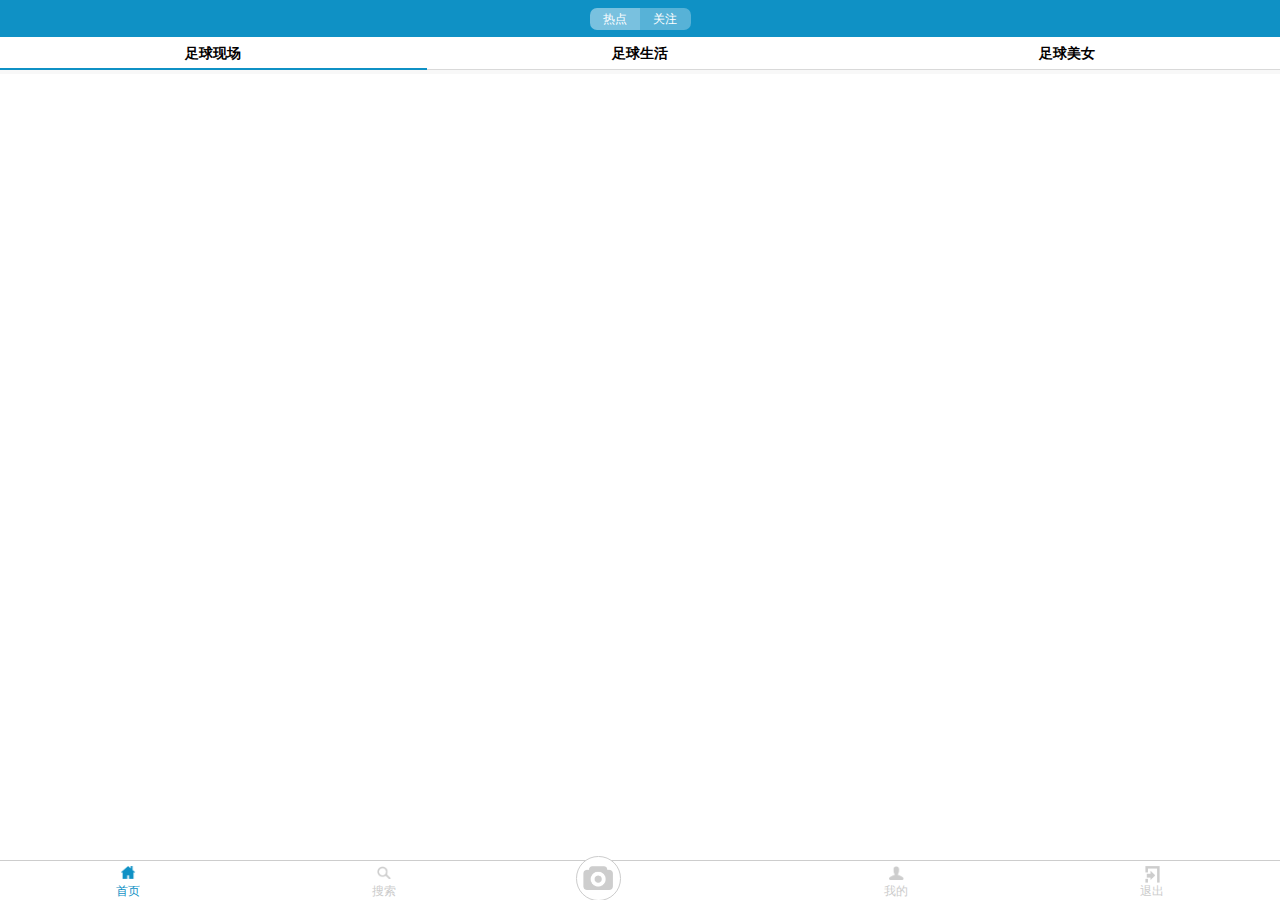
<file: footBall/index.html>
<!DOCTYPE html>
<html>
	<head>
		<meta charset="UTF-8">
		<meta name="viewport" content="width=device-width, initial-scale=1, user-scalable=no">
		<title>足球圈子</title>
		<link rel="stylesheet" href="css/reset.css" />
		<link rel="stylesheet" href="css/index.css" />
		<link rel="stylesheet" href="css/config.css" />
		<script type="text/javascript" src="js/jquery-1.11.3.js" ></script>
		<script type="text/javascript" src="js/iscroll.js" ></script>
		<script type="text/javascript" src="js/index.js" ></script>
		<script type="text/javascript" src="js/index_1.js" ></script>
	</head>
	<body>
	<div class="wrap">
		<div class="header">
			<div class="header-wrap">
				<span class="active first">热点</span>
				<span class="second">关注</span>
			</div>
		</div>
		<div class="topic" >
				<div class="border-width">足球现场</div>
				<div>足球生活</div>
				<div>足球美女</div>
		</div>
		<div class="main-wrap hh" id="srcoll" >
			<div class="main" id="scroller"  >
					
			</div>
				
		</div>
		<div class=" hh" id="srcoll-main2" >
			<div class="main" id="scroller"  >
					
				
			</div>
				
		</div>
		<div class=" hh" id="srcoll-main3" >
			<div class="main" id="scroller"  >
					
				
			</div>
				
		</div>
		
		
		<div class="main-wrap main2-warp" style="display:none">
			<section>
				<ul class="user-warp">
					<li >
						<div class="user">
							<span><img src="css/PIC.png"/></span>
							<h5>我叫小萌
								<i>382344</i>
							</h5>
							<p>我是小萌我怕誰！哈哈哈哈！</p>
						</div>
						<div style="width:100%;height:284px;background: green;"></div>
						<p class="speack">小丸子啊小丸子！</p>
					</li>
				</ul>
			</section>
			<section>
				<ul class="user-warp">
					<li >
						<div class="user">
							<span><img src="css/PIC.png"/></span>
							<h5>我叫小萌
								<i>382344</i>
							</h5>
							<p>我是小萌我怕誰！哈哈哈哈！</p>
						</div>
						<div style="width:100%;height:284px;background: green;"></div>
						<p class="speack">小丸子啊小丸子！</p>
					</li>
				</ul>
			</section>
		</div>
		<div class="footer">
			<a href="index.html" class="index">
				首页
			</a>
			<a href="search.html" style="margin-right:20%" class="sear">
				搜索			
			</a>
			<a href="#" class="cemera"></a>
			<a href="geren.html" class="my">
				我的		
			</a>
			<a href="#" class="exit">
				退出		
			</a>
			
		</div>
	</div>
	</body>
</html>
</file>
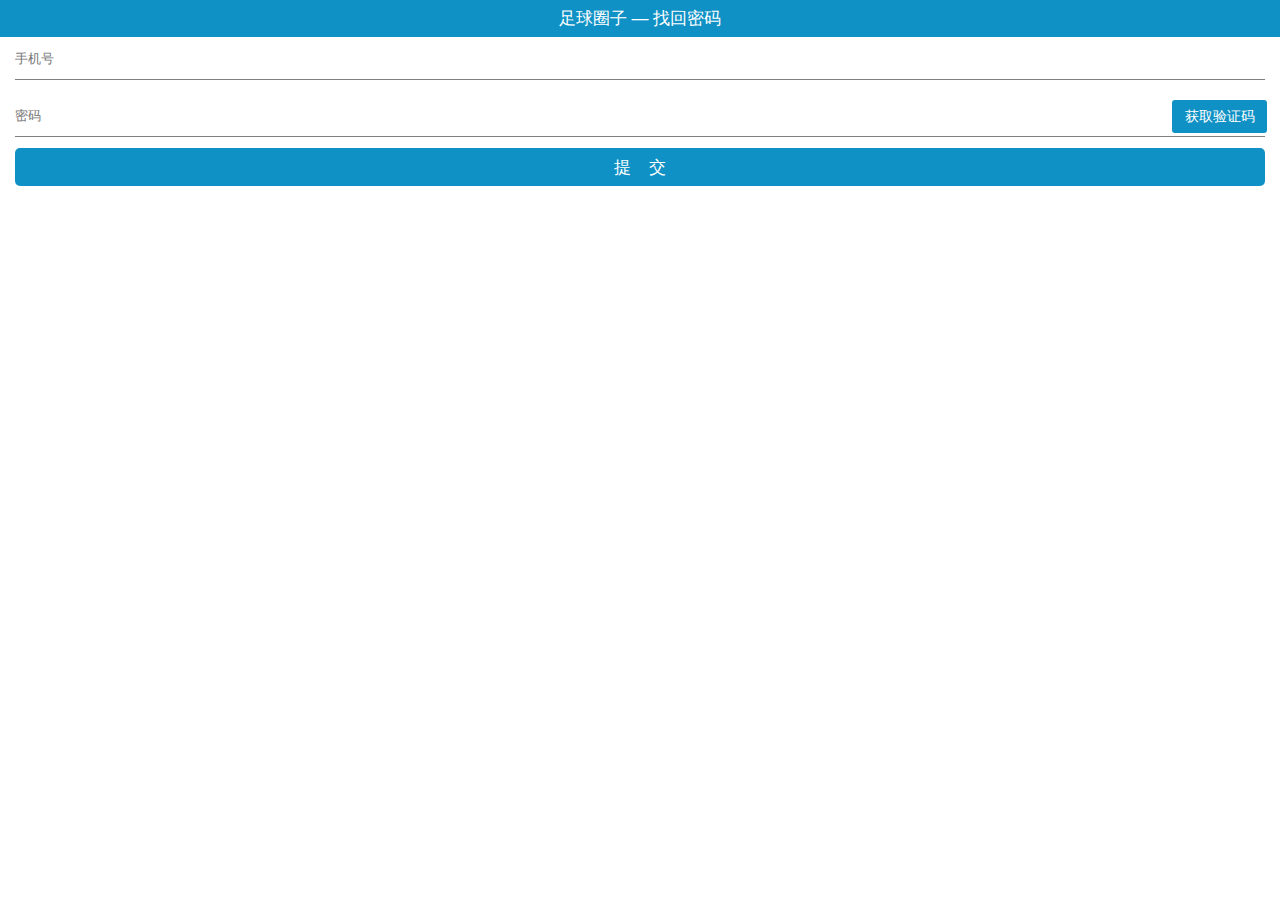
<file: footBall/find.html>
<!DOCTYPE html>
<html>
	<head>
		<meta charset="UTF-8">
		<meta name="viewport" content="width=device-width, initial-scale=1, user-scalable=no">
		<title>足球圈子 — 找回密码</title>
		<link rel="stylesheet" href="css/reset.css" />
		<link rel="stylesheet" href="css/common.css" />
	</head>
	<body>
		<header>足球圈子 — 找回密码</header>
		<div class="form find-form">
			<input type="text" placeholder="手机号"/>
			<input type="password"placeholder="密码" />
			<span>获取验证码</span>
			<button>提&nbsp;&nbsp;&nbsp;&nbsp;交</button>
		</div>
	</body>
</html>
</file>
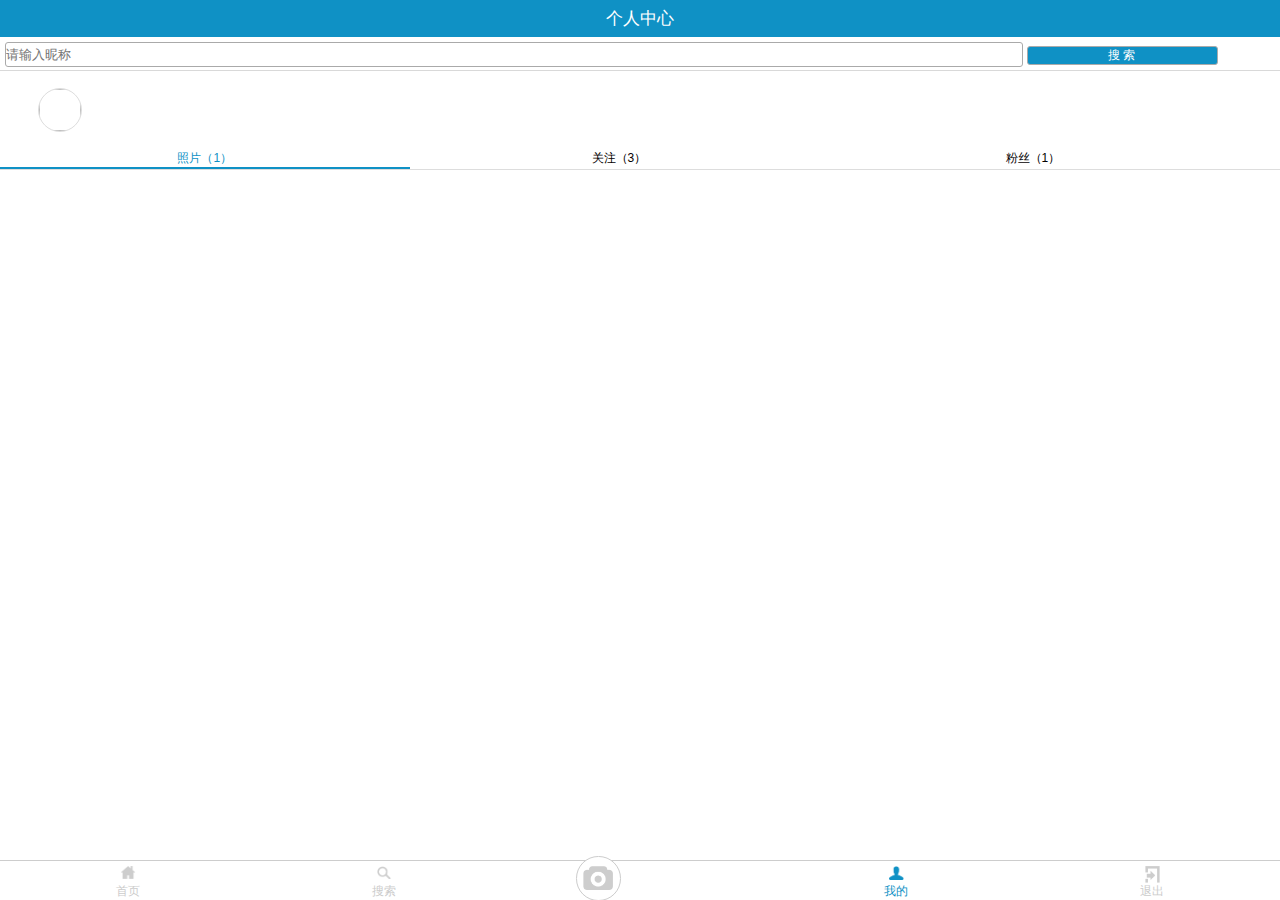
<file: footBall/geren.html>
<!DOCTYPE html>
<html>
	<head>
		<meta charset="UTF-8">
		<meta name="viewport" content="width=device-width, initial-scale=1, user-scalable=no">
		<title></title>
		<link rel="stylesheet" href="css/reset.css" />
		<link rel="stylesheet" href="css/common.css" />
		<link rel="stylesheet" href="css/search.css" />
		<link rel="stylesheet" href="css/geren.css" />
		<script type="text/javascript" src="js/jquery-1.11.3.js" ></script>
		<script type="text/javascript" src="js/iscroll.js" ></script>
		<script type="text/javascript" src="js/geren.js" ></script>
	</head>
	<body style="background: #fff;">
		<header>个人中心</header>
		<div class="search">
			<input type="text" placeholder="请输入昵称" />
			<button>搜索</button>
		</div>
		<div class="about">
			<!--<div class="me">
				<span class="touxiang"><img src="css/PIC.png" class="Icon"/></span>
				<h5 class="wo">我叫小萌</h5>
				<p class="ou">我是小萌我怕谁？哈哈哈哈!</p>
				
			</div>-->
				<ul class="ab-me">
					<li class="now">
						照片（<span class="photo">1</span>）
					</li>
					<li>
						关注（<span class="guanzhu">3</span>）
					</li>
					<li>
						粉丝（<span class="fensi">1</span>）
					</li>
				</ul>
			<div class="other">
				
			</div>
		</div>
		<div class="footer">
			<a href="index.html" class="index">
				首页
			</a>
			<a href="search.html" style="margin-right:20%" class="sear">
				搜索			
			</a>
			<a href="#" class="cemera"></a>
			<a href="geren.html" class="my">
				我的		
			</a>
			<a href="#" class="exit">
				退出		
			</a>
			
		</div>
	</body>
</html>
</file>
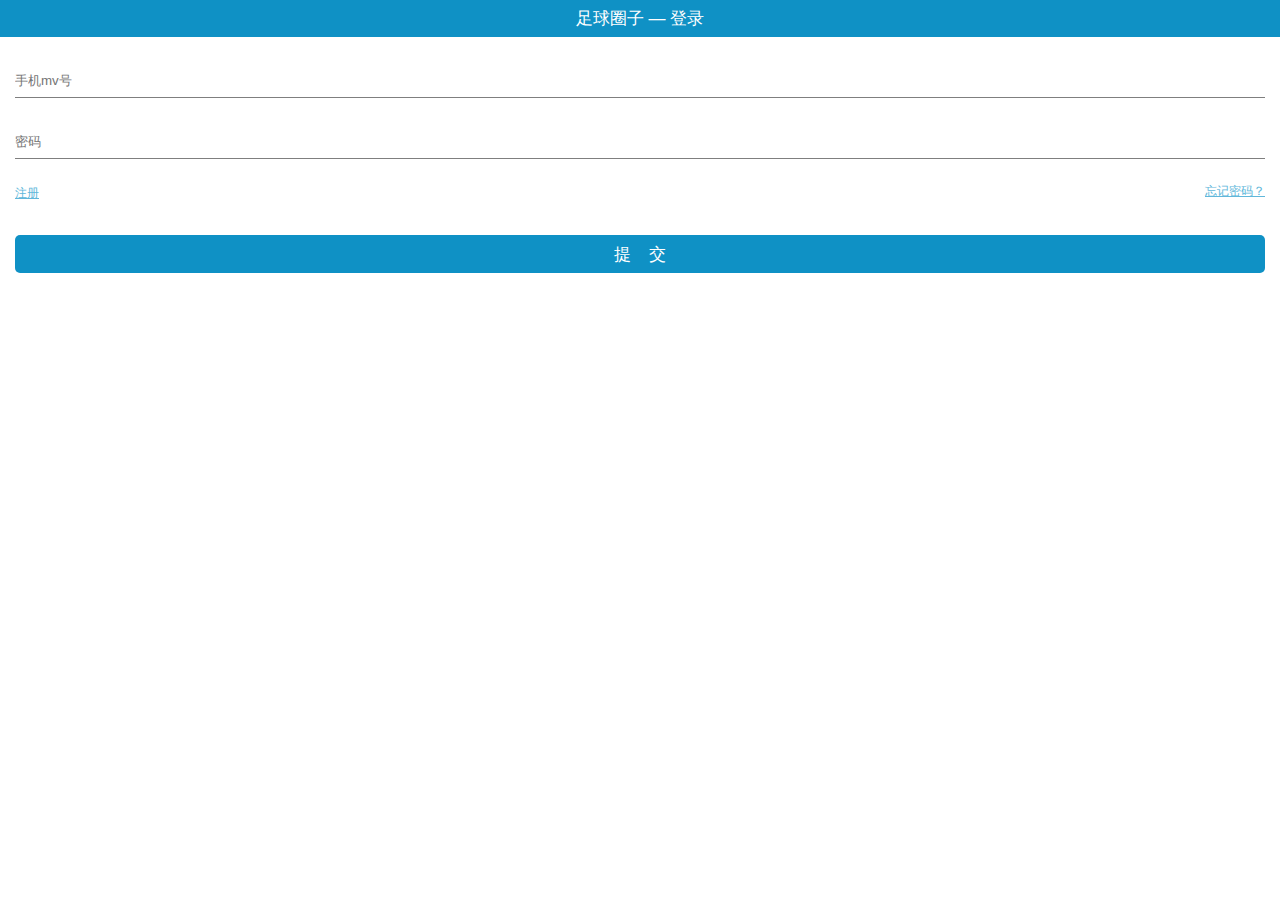
<file: footBall/login.html>
<!DOCTYPE html>
<html>
	<head>
		<meta charset="utf-8" />
		<meta name="viewport" content="width=device-width, initial-scale=1, user-scalable=no">
		<title>足球圈子 — 登录</title>
		<link rel="stylesheet" href="css/reset.css" />
		<link rel="stylesheet" href="css/common.css" />
		<script type="text/javascript" src="js/jquery-1.11.3.js" ></script>
		<script type="text/javascript" src="js/login.js" ></script>
		
	</head>
	<body>
		<div class="wrap">
			<header>足球圈子 — 登录</header>
			<div class="form">
				<input type="text" placeholder="手机mv号" id="name" required="required"/ onblur="_checked(this)">
				<input type="password" placeholder="密码" id="pwd" required="required"/>
				<div class="links">
					<a href="#">注册</a>
					<a href="#" class="forget">忘记密码？</a>
				</div>
				<button>提&nbsp;&nbsp;&nbsp;&nbsp;交</button>
			</div>
		</div>
	</body>
</html>
</file>
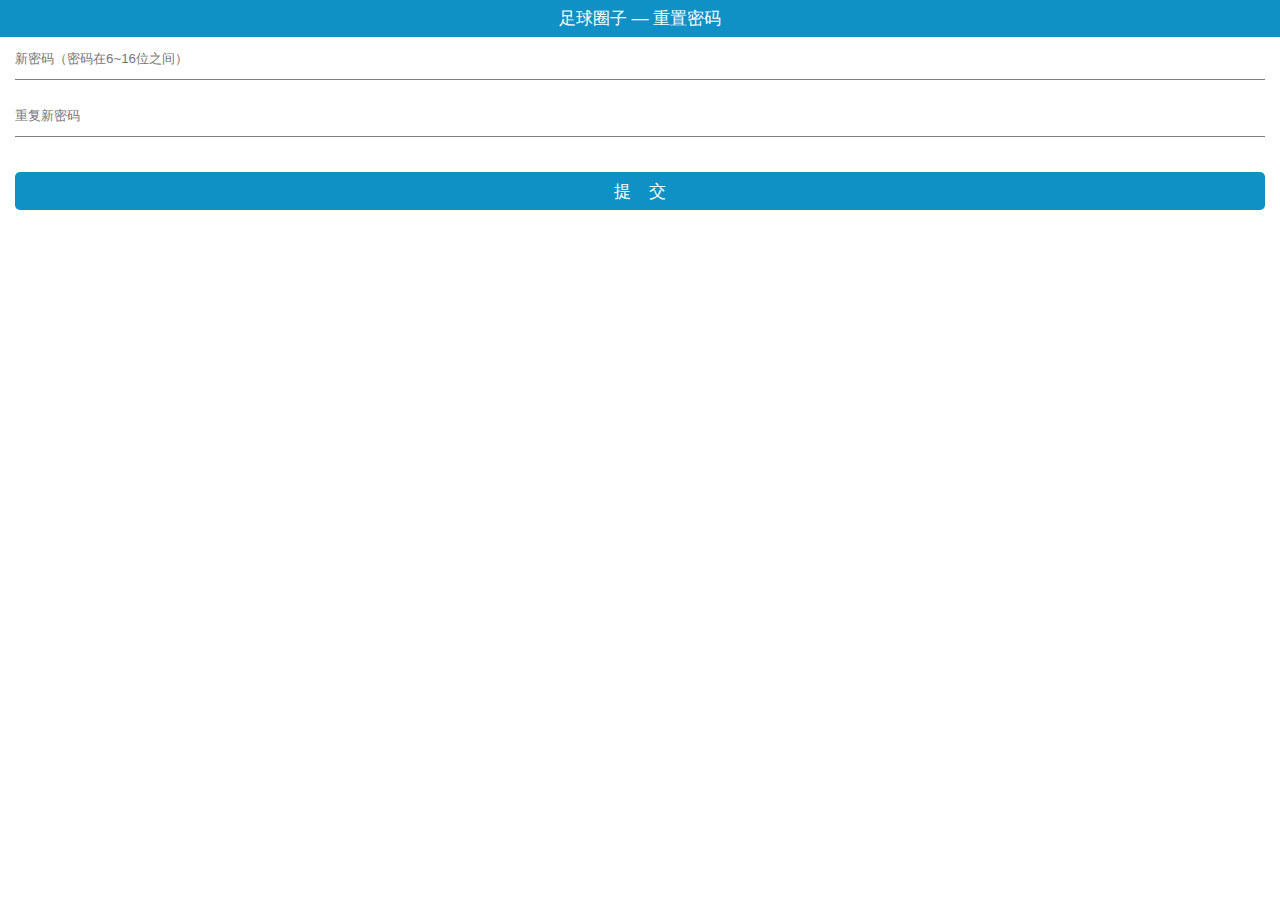
<file: footBall/reset.html>
<!DOCTYPE html>
<html>
	<head>
		<meta charset="UTF-8">
		<meta name="viewport" content="width=device-width, initial-scale=1, user-scalable=no">
		<title>足球圈子 — 重置密码</title>
		<link rel="stylesheet" href="css/reset.css" />
		<link rel="stylesheet" href="css/common.css" />
	</head>
	<body>
		<header>足球圈子 — 重置密码</header>
		<div class="form find-form reset-form">
			<input type="password" placeholder="新密码（密码在6~16位之间）"/>
			<input type="password" placeholder="重复新密码"/>
			<button>提&nbsp;&nbsp;&nbsp;&nbsp;交</button>
		</div>
	</body>
</html>
</file>
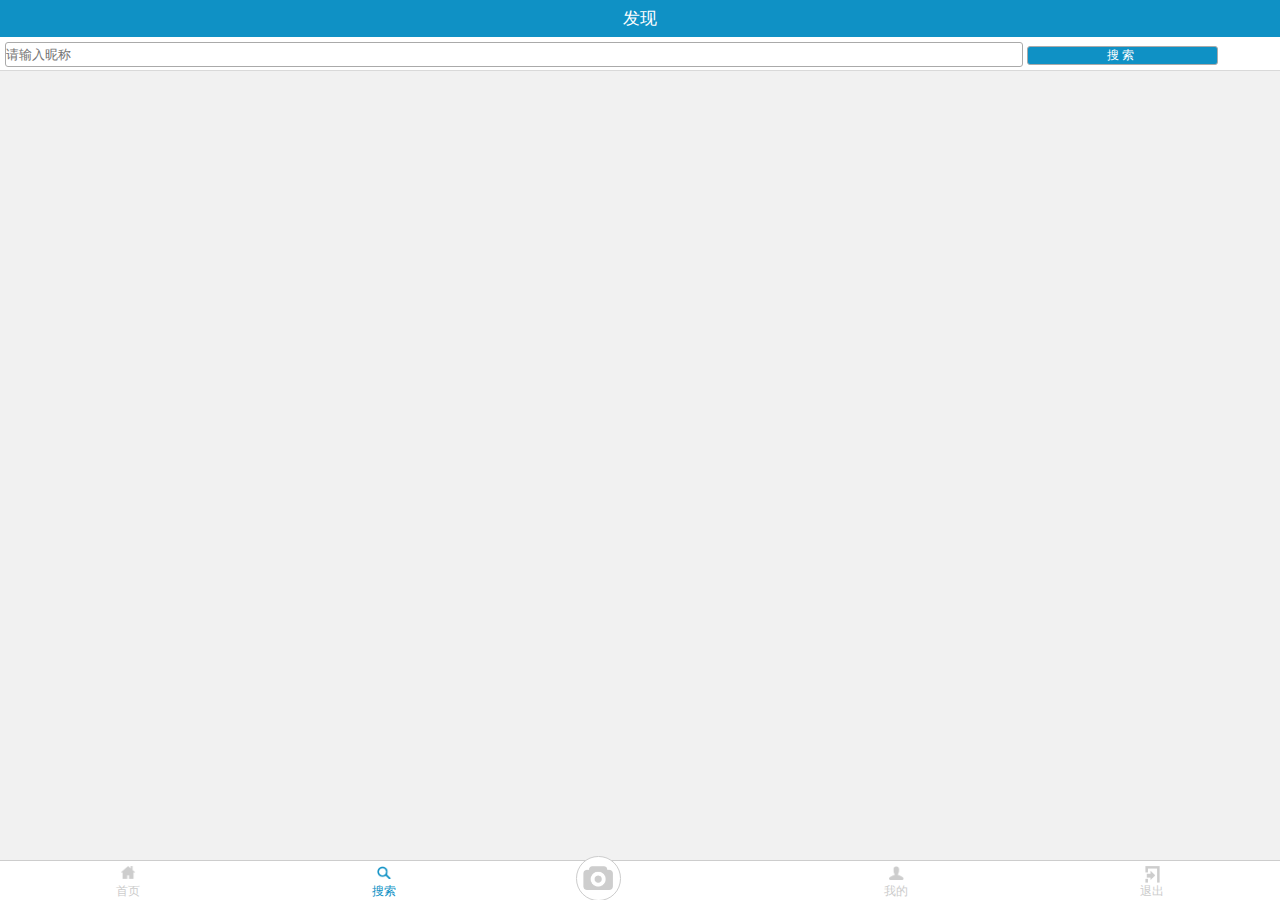
<file: footBall/search.html>
<!DOCTYPE html>
<html>
	<head>
		<meta charset="UTF-8">
		<meta name="viewport" content="width=device-width, initial-scale=1, user-scalable=no">
		<title></title>
		<link rel="stylesheet" href="css/common.css" />
		<link rel="stylesheet" href="css/search.css" />
		<script type="text/javascript" src="js/jquery-1.11.3.js" ></script>
		<script type="text/javascript" src="js/iscroll.js" ></script>
		<script type="text/javascript" src="js/search.js" ></script>
		
	</head>
	<body style="background: #f1f1f1;">
		<header>发现</header>
		<div class="search">
			<input type="text" placeholder="请输入昵称" class="nicheng-search"/>
			<button class="btn">搜索</button>
		</div>
		<div id="scroll-wrap">
			<div class="result" id="scroller">
				<ul class="s-res">
					<!--<li class="bder">
						<a class="res" href="#">
							<span class="userInfo">
								<img src="css/PIC.png" class="oImg"/>
							</span>
							<h5 class="tit">我叫小萌</h5>
							<p class="miao">我是小萌我怕誰！哈哈哈哈！</p>
							<span class="guan">关注</span>
						</a>
					</li>-->
				</ul>
			</div>
		</div>
		<div class="footer">
			<a href="index.html" class="index">
				首页
			</a>
			<a href="search.html" style="margin-right:20%" class="sear">
				搜索			
			</a>
			<a href="#" class="cemera"></a>
			<a href="geren.html" class="my">
				我的		
			</a>
			<a href="#" class="exit">
				退出		
			</a>
			
		</div>
	</body>
</html>
</file>
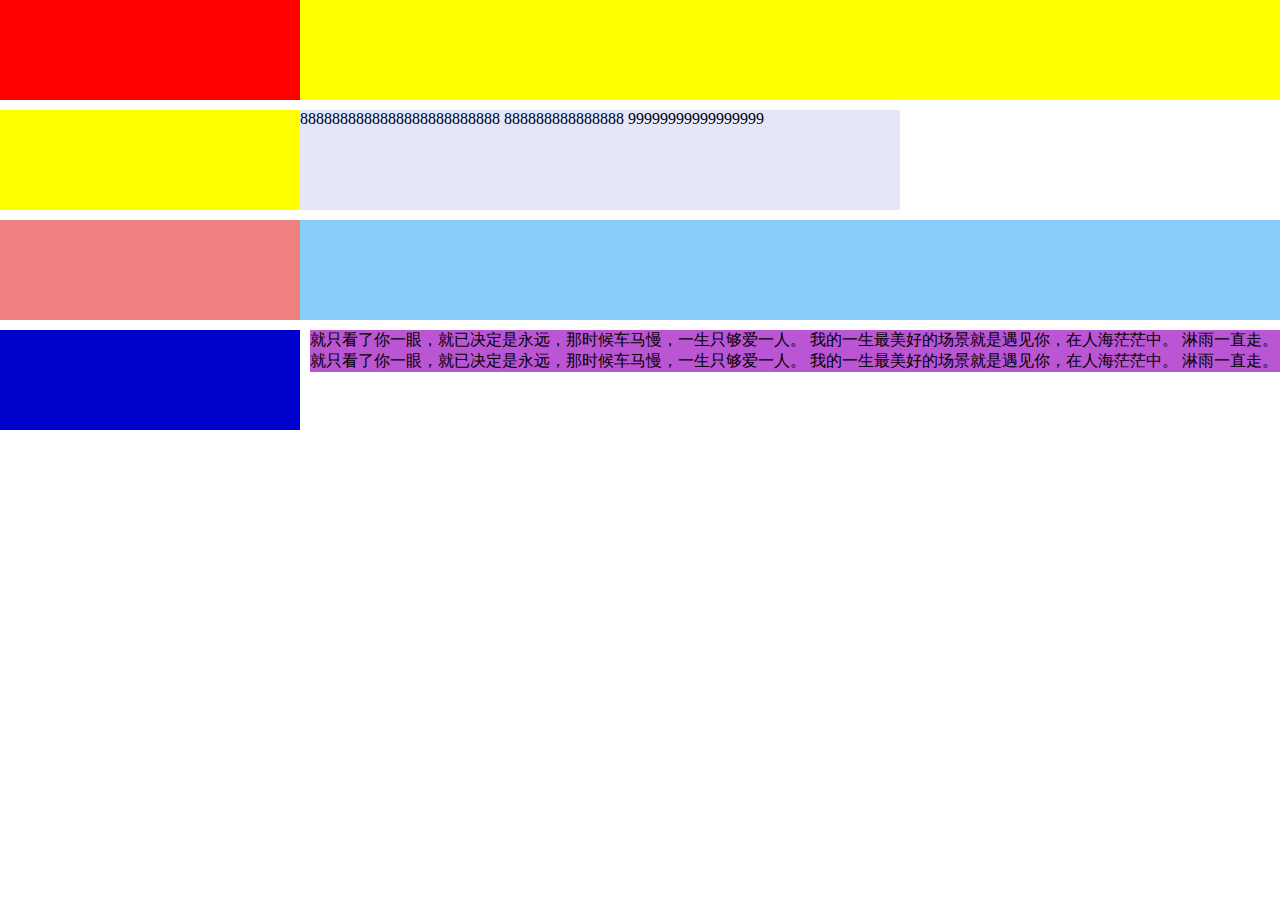
<file: 面试/code/2021_2_1.html>
<!DOCTYPE html>
<html lang="en">
<head>
  <meta charset="UTF-8">
  <meta name="viewport" content="width=device-width, initial-scale=1.0">
  <title>Document</title>
</head>
<style>
  * {
    margin: 0;
    padding: 0;
  }
  .main {
    display: flex;
    height: 100px;
  }
  .main .left-img {
    width: 300px;
    height: inherit;
    background-color: red;
  }
  .main .right-con {
    flex: 1;
    height: inherit;
    background-color: yellow;
  }

  .main-2 {
    height: 100px;
    margin-top: 10px;
    width: 900px;
  }
  .main-2 .left-img {
    width: 300px;
    height: inherit;
    float: left;
    background-color: yellow;
  }
  .main-2 .right-con {
    width: 600px;
    height: inherit;
    float: left;
    background-color: lavender;
  }

  .main-3 {
    width: 100%;
    display: table;
    height: 100px;
    margin-top: 10px;
  }
  .main-3 .left-img {
    display: table-cell;
    width: 300px;
    height: inherit;
    background-color: lightcoral;
  }
  .main-3 .right-con {
    height: inherit;
    background-color: lightskyblue;
  }

  .main-4 {
    width: 100%;
    margin-top: 10px;
   
    clear: both;
  }
  .main-4 .left-img {
    width: 300px;
    height: 100px;
    float: left;
    background-color: mediumblue;
  }
  .main-4 .right-con {
    margin-left: 310px;
    background-color: mediumorchid;
  }
</style>
<body>
  <!--flex布局-->
  <div class="main">
    <div class="left-img"></div>
    <div class="right-con"></div>
  </div>
  
  <!--float 适合宽度已知的-->
  <div class="main-2">
    <div class="left-img"></div>
    <div class="right-con">8888888888888888888888888
      888888888888888
      99999999999999999
    </div>
  </div>
  <!--table-->
  <div class="main-3">
    <div class="left-img"></div>
    <div class="right-con"></div>
  </div>
  <!--margin布局 +float -->
  <div class="main-4">
    <div class="left-img"></div>
    <div class="right-con">
      就只看了你一眼，就已决定是永远，那时候车马慢，一生只够爱一人。
      我的一生最美好的场景就是遇见你，在人海茫茫中。
      淋雨一直走。
      就只看了你一眼，就已决定是永远，那时候车马慢，一生只够爱一人。
      我的一生最美好的场景就是遇见你，在人海茫茫中。
      淋雨一直走。
    </div>
  </div>
</body>
<script>
  function promiseFirst(executor) {
    let that = this
    this.status = 'pending'
    this.value = null
    this.reason = null
    this.onSuccessCallback  = []
    this.onRejectCallback = []
    function resolve(value) {
      if(that.status === 'pending') {
        that.status = 'success'
        that.value = value
        that.onSuccessCallback.forEach(item => {
          item(value)
        });
      }
    }
    function reject(value) {
      if(that.status === 'pending') {
        that.status = 'error'
        that.reason = value
        that.onRejectCallback.forEach(item =>{
          item(value)
        })
      }
    }
    executor(resolve, reject)
  }
  promiseFirst.prototype.then = function(onSuccess, onFailed) {
    onSuccess = typeof onSuccess === 'function'?onSuccess: data => data
    onFailed = typeof onFailed === 'function' ? onFailed: error => { throw error }
    if(this.status === 'success') {
      return promiseNext = new promiseFirst((resolve, reject) =>{
        let result = onSuccess(this.value)
        getResolveValue(promiseNext, result, resolve, reject)
      })
      
    }else if(this.status === 'error') {
      onFailed(this.reason)
    }else {
      this.onSuccessCallback.push(onSuccess)
      this.onRejectCallback.push(onFailed)
    }
  }
  function getResolveValue(promiseNext, res, resolve, reject) {
    // 先排除
    if(promiseNext  === res) {
      return reject(new TypeError('同一个promise'))
    }
    let mark;
    if((typeof res === 'object' && res != null) || (typeof row === 'function')) {
      try{
        let then = res.then
        if(typeof then === 'function') {
          then.call(res, function(next) {
            if(mark) return
            mark = true
            getResolveValue(promiseNext, next, resolve, reject)
          }, function(err) {
            if(mark) return
            mark = true
            reject(err)
          })
        }else {
          resolve(res)
        }
      }catch(err){
        if(mark) return
        reject(err)
      }
    }else {
      resolve(res)
    }

  }
</script>
</html>
</file>
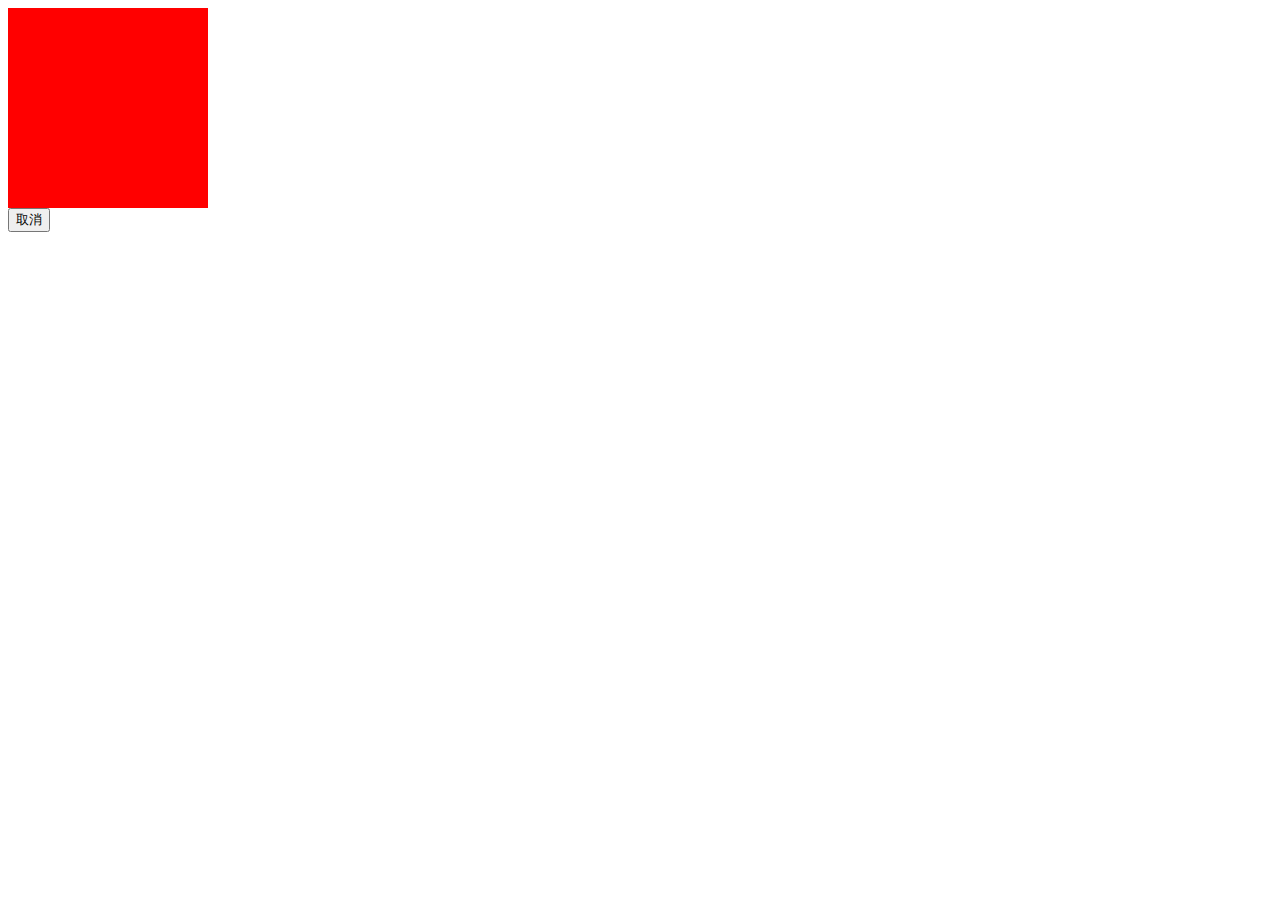
<file: 面试/code/2021_2_2.html>
<!DOCTYPE html>
<html lang="en">
<head>
  <meta charset="UTF-8">
  <meta name="viewport" content="width=device-width, initial-scale=1.0">
  <title>Document</title>
</head>
<script>
  /**
   * @description: 防抖函数  指在时间触发后n秒执行，如果再次出发，以新的时间为准，取消上次的时间，再次触发
   * 版本1  基础功能实现
   * @param 
     * {
     *     func: function ,  // 执行的方法
     *     wait: number, // 延迟执行事件，毫秒为单位
     * }
  */
  function debounce(func, wait) {
    var timeout;
    return function() {
     
      clearTimeout(timeout)
      timeout = setTimeout(func, wait)
    }
  }
  /*
   * 版本2  修复this指向和event 对象
   * @param 
     * {
     *     func: function ,  // 执行的方法
     *     wait: number, // 延迟执行事件，毫秒为单位
     * }
  */
  function debounce(func, wait) {
    var timeout;
    return function() {
     var context = this
     var args = arguments;
     clearTimeout(timeout)
     timeout = setTimeout(function() {
      func.apply(context, arguments)
     }, wait)
   }
  }

  /*
   * 版本3  立即执行，我希望立刻执行函数，然后等到停止触发 n 秒后，才可以重新触发执行 和返回值
    immediate 为true才有返回值
   * @param 
     * {
     *     func: function ,  // 执行的方法
     *     wait: number, // 延迟执行事件，毫秒为单位
     *     immediate: Boolean // 是否立即执行
     * }
  */
  function debounce(func, wait, immediate) {
    var timeout, result;
    return function() {
      if(timeout) clearTimeout(timeout)
      if(immediate){
         // 如果已经执行过，不再执行
         var callNow = !timeout;
            timeout = setTimeout(function(){
                timeout = null;
            }, wait)
            if (callNow) result = func.apply(context, args)

      } else {
        var context = this
        var args = arguments;
        timeout = setTimeout(function() {
          func.apply(context, arguments)
        }, wait)
      } 
      return result
    }
  }

   /*
   * 版本4  取消如说我 debounce 的时间间隔是 10 秒钟，immediate 为 true，这样的话，我只有等 10 秒后才能重新触发事件，现在我希望有一个按钮，点击后，取消防抖，这样我再去触发，就可以又立刻执行啦，
    immediate 为true才有返回值
   * @param 
     * {
     *     func: function ,  // 执行的方法
     *     wait: number, // 延迟执行事件，毫秒为单位
     *     immediate: Boolean // 是否立即执行
     * }
  */
  function debounce(func, wait, immediate) {
    var timeout, result;
    var debounced = function() {
      if(timeout) clearTimeout(timeout)
      if(immediate){
         // 如果已经执行过，不再执行
         var callNow = !timeout;
            timeout = setTimeout(function(){
                timeout = null;
            }, wait)
            if (callNow) result = func.apply(context, args)

      } else {
        var context = this
        var args = arguments;
        timeout = setTimeout(function() {
          func.apply(context, arguments)
        }, wait)
      } 
      return result
    }
    debounced.cancel = function() {
      clearTimeout(timeout);
      timeout = null;
    }
    return debounced
  }
</script>
<script>
  /*编写一个程序将数组扁平化去并除其中重复部分数据，最终得到一个升序且不重复的数组*/
  var arr = [ [1, 2, 2], [3, 4, 5, 5], [6, 7, 8, 9, [11, 12, [12, 13, [14] ] ] ], 10];
  var arr2 = []
  function fn(arr) {
    for(var i = 0, len = arr.length; i < len; i++) {
      if(Array.isArray(arr[i])) {
        fn(arr[i])
      }else {
        arr2.push(arr[i])
      }
    }
    return arr2
  }
  fn(arr)
  var arr3 = Array.from(new Set([...arr2]))
  var arr4 = arr3.sort(function(a, b) {
    return a > b ? 1: -1
  })
  console.log(arr4)
</script>
<body>
  <div id="container" style="width: 200px;height: 200px;background-color: red;"></div>
  <button id="button">取消</button>
  <script>
    var count = 1;
    var box = document.getElementById('container')
    function getUserAction(e) {
      box.innerHTML = count++
    }
    var setUseAction = debounce(getUserAction, 1000, true)
    box.onmousemove = setUseAction
    document.getElementById('button').onclick = function() {
      setUseAction.cancel()
    }
  </script>
</body>
</html>
</file>
<file: footBall/css/index.css>
body{
	width:100%;
	background: #f8f8f8;
	position: relative;
	height:100%;
}
html{
	height:100%;
	background: #fff;
}
.header{
	width:100%;
	height:37px;
	background: #fff;
	background: #0f91c5;
	display: -webkit-box;
	-webkit-box-align: center;
	-webkit-box-pack: center;
	-moz-box-align: center;
	-moz-box-pack: center;
	position:fixed;
	top:0px;
}
.header-wrap{
	width:101px;
	height:22px;
	margin:0 auto;
	/*border-radius: 8px;*/
}
.header-wrap span{
	display: inline-block;
	background: #57b2d7;
	width:50%;
	height:22px;
	float:left;
	font-size:12px;
	color:#fff;
	text-align: center;
	line-height: 22px;
}
.header-wrap .active{
	background: #79c1df;
}
.header-wrap .first{
	border-top-left-radius: 7px;
	border-bottom-left-radius: 7px;
}
.header-wrap .second{
	border-top-right-radius: 7px;
	border-bottom-right-radius: 7px;
}
.topic{
	background: #fff;
	width:100%;
	height:33px;
	display: -webkit-box;
	display: -moz-box;
	display: box;
	position: fixed;
	top:37px;
}
.topic div{
	border-bottom: 1px solid #d9d9d9;
	-moz-box-flex: 1;
	-webkit-box-flex: 1;
	box-flex:1;
	line-height: 33px;
	font-size: 14px;
	text-align: center;
	font-weight: 900;
}
.topic .border-width{
	border-bottom-width: 2.5px;
	border-bottom-style: solid;
	height:31px;
	border-bottom-color: #0f91c5;
}
.main{
	width:100%;
	height:auto;
	-webkit-column-count: 2;
	background:#fff;
	
}
.main-wrap,.hh{
	width:100%;
	margin-top:74px;
	/*-webkit-column-count: 2;*/
	height:auto;
	background: #fff;
}
.kong{
	padding-right: 5px;
    padding-bottom: 10px;
   
}
.main .pic1{
	width:99%;
}
.main-pic{
	border:1px solid #ddd;
}
.dis{
	padding:5px 10px;
	font:12px/1.5 "微软雅黑";
	border:1px solid #ddd;
	border-top:none;
}
.footer{
	width:100%;
	height:39px;
	background: #fff;
	border-top:1px solid #cdcdcd;
	position:fixed;
	bottom:0px;
}

.footer  a{
	float:left;
	display: inline-block;
	width:20%;
	height:39px;
	font-size:12px;
	text-align: center;
	line-height:61px;
	color:#ccc;
}
.footer .index{
	background: url(../img/home.png) no-repeat center 5px;
	background-size: 15px;
	color:#0f91c5;
}
.footer .sear{
	background: url(../img/search1.png) no-repeat center 5px;
	background-size: 15px;
}
.footer .cemera{
	width:42.5px;
	height:42.5px;
	border-radius: 50%;
	position: absolute;
	border:1px solid #ccc;
	background: #fff url(../img/zhaoxiang1.png) no-repeat center center;
	background-size: 30px;
	top:-5px;
	left:45%
}
.footer .my{
	background: url(../img/wode1.png) no-repeat center 5px;
	background-size: 15px;
}
.footer .exit{
	background: url(../img/tuichu1.png) no-repeat center 5px;
	background-size: 15px;
}
/* ----- hot -----*/
.main2-warp{
	margin-top:37px;
}
.main2-warp section{
	width:100%;
	height:auto;
	margin-top:5px;
	background: #fff;
}
.user-warp{
	padding-top:3.5px;
}
.user{
	height:67px;
	padding-left:10px;
	padding-right:10px;
}
.user span{
	display: block;
	float:left;
	width:46.5px;
	height:46.6px;
	border:1px solid #ddd;
	border-radius: 50%;
	margin-top:8px;
}
.user span img{
	width:46.5px;
}
.user h5,.user p{
	margin-top:11.5px;
	float:left;
	width:80%;
	margin-left:5.5px;
}
.user h5{
	font-size:14px;
}
.user p,.user h5 i{
	font-size:12px;
	color:#ddd;
}
.user h5 i{
	float:right;
	margin-right:3px;
	background: url(../img/zan.png) no-repeat right center;
	width:65px;
	display: inline-block;
	text-indent: 10px;
	background-size: 17%;
}
.speack{
	width:100%;
	height:33px;
	font-size:14px;
	line-height: 33px;
	text-indent: 21px;
}
/*-----ta切换-----*/
#srcoll-main2{
	display:none;	
}
#srcoll-main3{
	display:none;
}
</file>
<file: footBall/css/config.css>
@font-face {font-family: "iconfont";
  src: url('iconfont.eot'); /* IE9*/
  src: url('iconfont.eot?#iefix') format('embedded-opentype'), /* IE6-IE8 */
  url('iconfont.woff') format('woff'), /* chrome, firefox */
  url('iconfont.ttf') format('truetype'), /* chrome, firefox, opera, Safari, Android, iOS 4.2+*/
  url('iconfont.svg#iconfont') format('svg'); /* iOS 4.1- */
}

.iconfont {
  font-family:"iconfont" !important;
  font-size:16px;
  font-style:normal;
  -webkit-font-smoothing: antialiased;
  -webkit-text-stroke-width: 0.2px;
  -moz-osx-font-smoothing: grayscale;
}
.icon-search:before { content: "\e604"; }
.icon-iconfontgerenzhongxin3:before { content: "\e617"; }
.icon-weibiaoti1:before { content: "\e600"; }
.icon-camera:before { content: "\e60e"; }
.icon-tuichu:before { content: "\e638"; }
</file>
<file: footBall/css/common.css>
body{
	width:100%;
	background: #fff;
	position: relative;
	height:100%;
}
html{
	height:100%;
	background: #fff;
}
header{
	width:100%;
	height:37px;
	line-height: 37px;
	background: #0f91c5;
	color:#fff;
	font-size: 17px;
	text-align: center;
}
.form{
	margin:0 15px;
}
.form input{
	margin-top:27px;
	width:100%;
	height:33px;
	border-bottom:1px solid #7f7f7f
}
.form input:first{
	margin-top: 9px;
}
.links{
	width:100%;
	height:65px;
	color:#fff;
	line-height: 65px;
}
.links a{
	color:#61b7da;
	text-decoration: underline;
	font-size: 12px;
}
.links .forget{float: right;}
.form button{
	margin-top: 11px;
	width:100%;
	height:38px;
	background:#0f91c5 ;
	color:#fff;
	font-size: 17px;
	text-align: center;
	border-radius: 5px;
	border:none;
}
/*------注册-----------*/
.reg-form input{
	width:100%;
	height:42px;
	margin-top:0px;
}
.reg-form .pwd{
	margin-top:14px;
}
.reg-form .ni{
	margin-top:12px;
}
.reg-form button{
	margin-top:45px;
}
/*-----找回密码-----*/
.find-form input{
	width:100%;
	height:42px;
	margin-top:0px;
	
}
.find-form input:nth-child(2){
	margin-top:14px;
}
.find-form span{
	display: inline-block;
	width:95px;
	height:33px;
	background:#0f91c5;
	text-align: center;
	font-size: 14px;
	color:#fff;
	position:absolute;
	line-height: 33px;
	right:13px;
	top:100px;
	border-radius: 3px;
}
/*------新密码-------*/
.reset-form button{
	margin-top:35px;
}

.footer{
	width:100%;
	height:39px;
	background: #fff;
	border-top:1px solid #cdcdcd;
	position:fixed;
	bottom:0px;
}

.footer  a{
	float:left;
	display: inline-block;
	width:20%;
	height:39px;
	font-size:12px;
	text-align: center;
	line-height:61px;
	color:#ccc;
}
.footer .index{
	background: url(../img/home.png) no-repeat center 5px;
	background-size: 15px;
	color:#0f91c5;
}
.footer .sear{
	background: url(../img/search1.png) no-repeat center 5px;
	background-size: 15px;
}
.footer .cemera{
	width:42.5px;
	height:42.5px;
	border-radius: 50%;
	position: absolute;
	border:1px solid #ccc;
	background: #fff url(../img/zhaoxiang1.png) no-repeat center center;
	background-size: 30px;
	top:-5px;
	left:45%
}
.footer .my{
	background: url(../img/wode1.png) no-repeat center 5px;
	background-size: 15px;
}
.footer .exit{
	background: url(../img/tuichu1.png) no-repeat center 5px;
	background-size: 15px;
</file>
<file: footBall/css/search.css>
ul,ol{
	list-style: none;
}
a{text-decoration: none;}
*{margin:0;padding:0;}
.search{
	height:33px;
	border-bottom: 1px solid #d9d9d9;
	padding:0 5px;
	background: #fff;
}
.search input,.search button{
	border:none;
	border:1px solid #aaaaaa;
	border-radius:3px;
}
.search input{
	height:23px;
	margin-top:4.5px;
	width:80%;
	padding:0;
}
.search button{
	width:15%;
	background: #0f91c5;
	color:#fff;
	font-size: 12px;
	letter-spacing: 3px;
}
.result{
	width:100%;
	height:auto;
	margin-top:5px;
}
.result ul{
	margin:0;
	padding:0;
	height:auto;
}
.bder{
	height:69px;
	border-bottom:1px solid #ddd;
}
.res{
	display:block;
	background:#fff;
	height:65px;
	width:98%;
	padding:4px 1% 0 ;
}
.userInfo{
	float:left;
	display:inline-block;
	width:42px;
	height:41px;
	margin-top:7.5px;
}
.userInfo .oImg{
	width:41px;
	border-radius: 50%;
	border:1px solid #ddd;
	height:41px;
}
.tit,.miao{
	float:left;
	margin:0;
	width:65%;
	margin-top:12px;
	margin-left:10px;
}
.tit{
	font-size:14px;
	color:#999;
}
.miao{
	color:#ccc;
	font-size: 12px;
}
.guan{
	display:inline-block;
	width: 15%;
    background: #0f91c5;
    color: #fff;
    font-size: 12px;
    letter-spacing: 3px;
    border: 1px solid #aaaaaa;
    border-radius: 3px;
    text-align: center;
    margin-top:15px;
    height:25px;
    line-height:25px;
}
.footer .sear{
	background: url(../img/search.png) no-repeat center 5px;
	background-size: 15px;
	color:#0f91c5;
}
.footer .index{
	background: url(../img/home1.png) no-repeat center 5px;
	background-size: 15px;
	color:#ccc;
}
</file>
<file: footBall/css/geren.css>
*{
	margin:0;padding:0;
}
.about{
	margin-top:5px;
	background:#fff;
	border-bottom:1px solid #ddd;
	width:100%;
	
}
.me{
	height:67px;
	padding-top:5px;
	background: #fff;
}
.touxiang{
	display:block;
	float:left;
	margin-top:7px;
	margin-left:3%;
}
.Icon{
	width:42px;
	height:42px;
	border:1px solid #ddd;
	border-radius: 50%;
}
.wo,.ou{
	float:left;
	margin-top:12px;
	width:80%;
	margin-left:3%;
}
.wo{
	font-size: 14px
	font-weight:900;
}
.ou{
	font-size:12px;
	color:#ddd;
}
.ab-me{
	width:100%;
	clear:both;
	
	
}
.ab-me li{
	width:32%;
	display: inline-block;
	text-align: center;
	font-size: 12px;
}
.now{
	border-bottom:2px solid #0F91C5;
	
	color:#0F91C5;
}

.footer .my{
	background: url(../img/wode.png) no-repeat center 5px;
	background-size: 15px;
	color:#0f91c5;
}
.footer .sear{
	background: url(../img/search1.png) no-repeat center 5px;
	background-size: 15px;
	color:#ccc;
}
.footer .index{
	background: url(../img/home1.png) no-repeat center 5px;
	background-size: 15px;
	color:#ccc;
}
</file>
